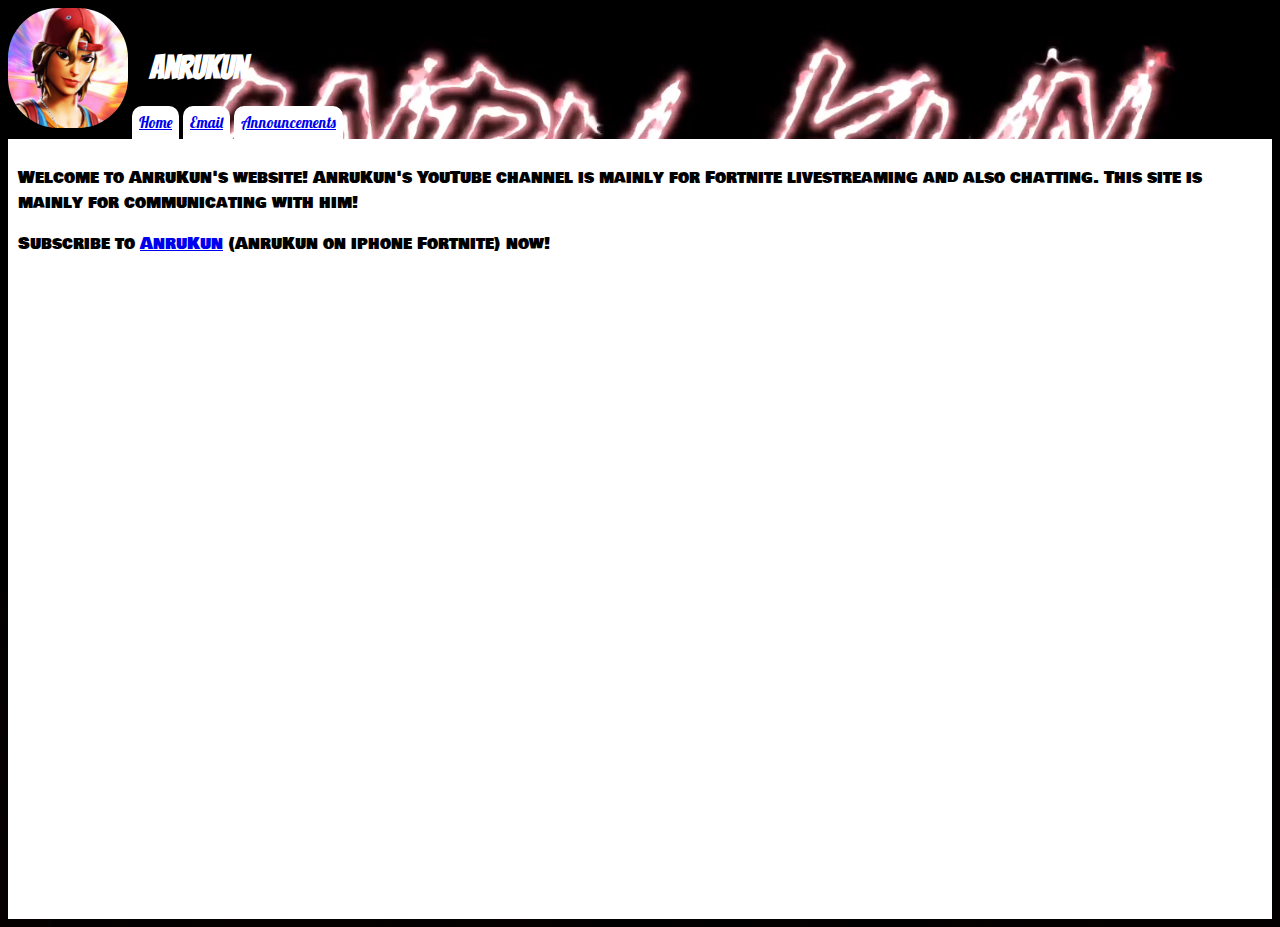
<file: index.html>
<!doctype,html>
<html>
<head>
<title>AnruKun</title>
<link href="style.css" rel="stylesheet" type="text/css">
</head>
<body>
<img class="logo" src="anrukun.jpg">
<h1 class="head">AnruKun</h1>
 <button class="topbar"><a href="index.html">Home</a></button>
  <button class="topbar"><a href="email.html">Email</a></button>
  <button class="topbar"><a href="announcement.html">Announcements</a></button>

<div class="content">
	
<p class="paragraphs">Welcome to AnruKun's website! AnruKun's YouTube channel is mainly for Fortnite livestreaming and also chatting. This site is mainly for communicating with him!</p>
<p class="paragraphs">Subscribe to <a  class="paragraphs" href="https://www.youtube.com/channel/UC8CUh9Ux5EUYiC9U7lG8GJw">AnruKun</a> (AnruKun on iphone Fortnite) now!</p>
<iframe  class="paragraphs" width="560" height="315" src="https://www.youtube.com/embed/Mk27DqTTH2Y" frameborder="0" allow="accelerometer; autoplay; encrypted-media; gyroscope; picture-in-picture" allowfullscreen></iframe>
<iframe  class="paragraphs" width="560" height="315" src="https://www.youtube.com/embed/HDAPDULpWCw" frameborder="0" allow="accelerometer; autoplay; encrypted-media; gyroscope; picture-in-picture" allowfullscreen></iframe>
<iframe  class="paragraphs" width="560" height="315" src="https://www.youtube.com/embed/LaFdql03gww" frameborder="0" allow="accelerometer; autoplay; encrypted-media; gyroscope; picture-in-picture" allowfullscreen></iframe>
</div>
</body>
</html>
</file>
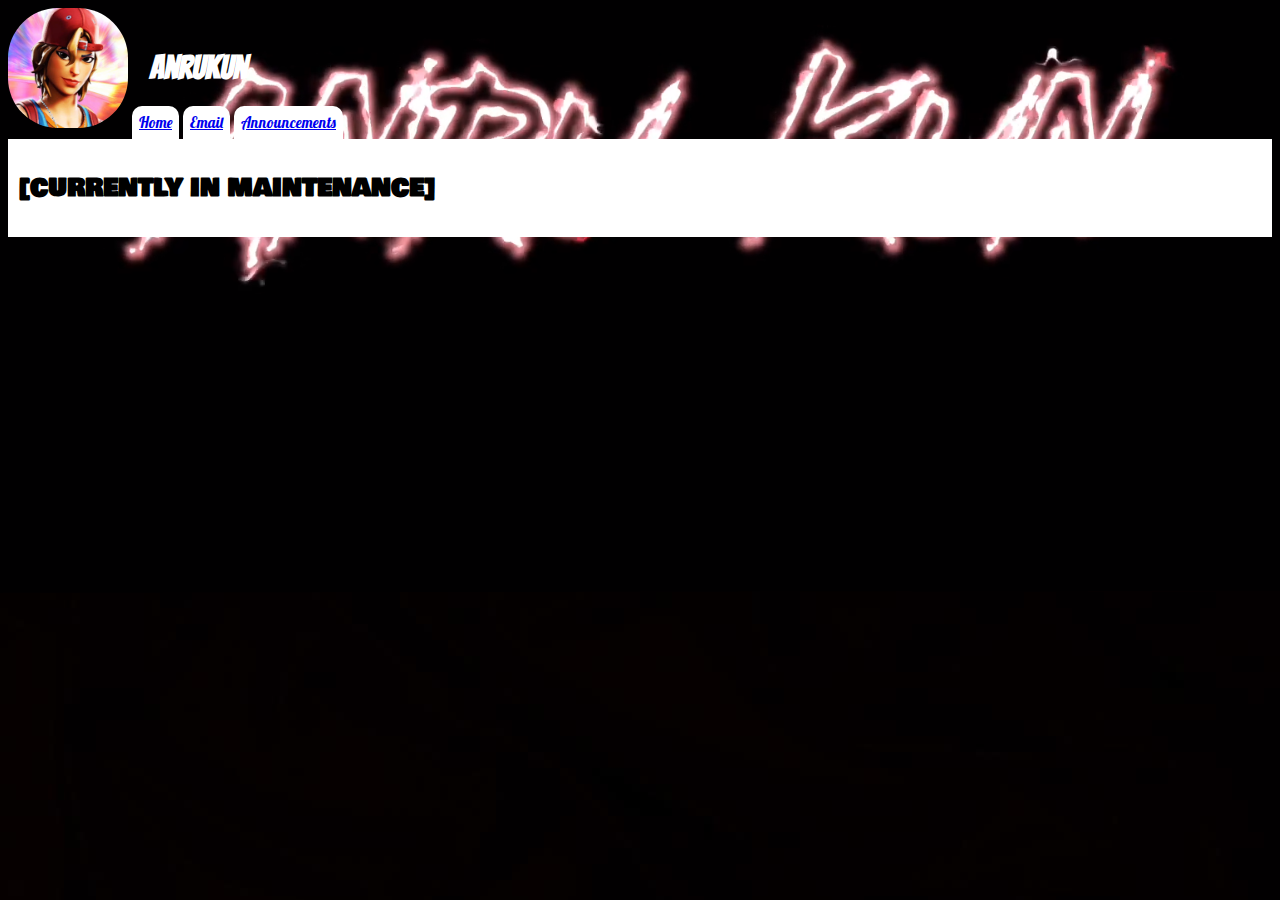
<file: announcement.html>
<!doctype,html>
<html>
<head>
<title>AnruKun</title>
<link href="style.css" rel="stylesheet" type="text/css">
</head>
<body>
<img class="logo" src="anrukun.jpg">
<h1 class="head">AnruKun</h1>
<button class="topbar"><a href="index.html">Home</a></button>
  <button class="topbar"><a href="email.html">Email</a></button>
  <button class="topbar"><a href="announcement.html">Announcements</a></button>
  <div class="content">
  	<h2 class="paragraphs">[CURRENTLY IN MAINTENANCE]</h2>
  </div>
</body>
</html>
</file>
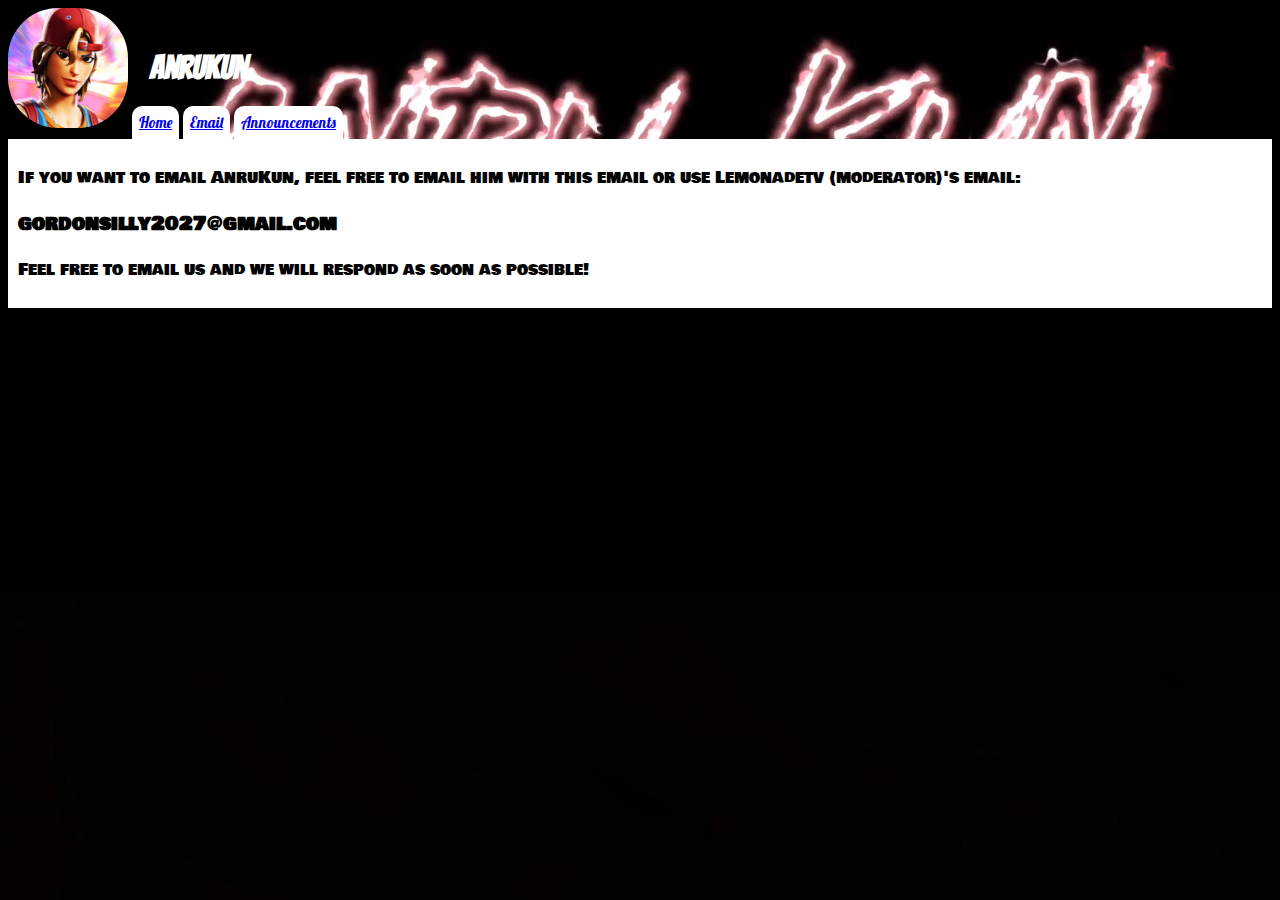
<file: email.html>
<!doctype,html>
<html>
<head>
<title>AnruKun</title>
<link href="style.css" rel="stylesheet" type="text/css">
</head>
<body>
<img class="logo" src="anrukun.jpg">
<h1 class="head">AnruKun</h1>
  <button class="topbar"><a href="index.html">Home</a></button>
  <button class="topbar"><a href="email.html">Email</a></button>
  <button class="topbar"><a href="announcement.html">Announcements</a></button>

  <div class="content">
<p class="paragraphs">If you want to email AnruKun, feel free to email him with this email or use Lemonadetv (moderator)'s email:</p>
  <h3 class="paragraphs">gordonsilly2027@gmail.com</h3>
  <p class="paragraphs">Feel free to email us and we will respond as soon as possible!</p>
  </div>
</body>
</html>
</file>
<file: style.css>
@import url('https://fonts.googleapis.com/css?family=Bangers|Bowlby+One+SC|Lobster&display=swap');

@keyframes fadeIn {
	from {
		opacity: 0;
	}
	to {
		opacity: 1;
	}
}

body {
	background-image: url(Background.png);
	width: absolute;
}

.content {
	background-color: white;
	width: absolute;
	height: absolute;
	padding: 10px;
	font-family: 'Bowlby One SC', cursive;
}

.head {
	font-family: 'Bangers', cursive;
	color: white;
	left: 150px;
	top: 30px;
	position: absolute;
	animation: fadeIn 1.5s;

}

.topbar {
	border-top-left-radius: 10px;
	border-top-right-radius: 10px;
	padding: 5px;
	background-color: white;
	border-color: transparent;
	font-size: 15px;
	font-family: 'Lobster', cursive;
	transition: 1.5s ease-in-out;
	animation: fadeIn 1.5s;
	
}

.logo {
	width: 120px;
	border-radius: 50px;

}

.paragraphs {
animation: fadeIn 1.5s;
}
</file>
